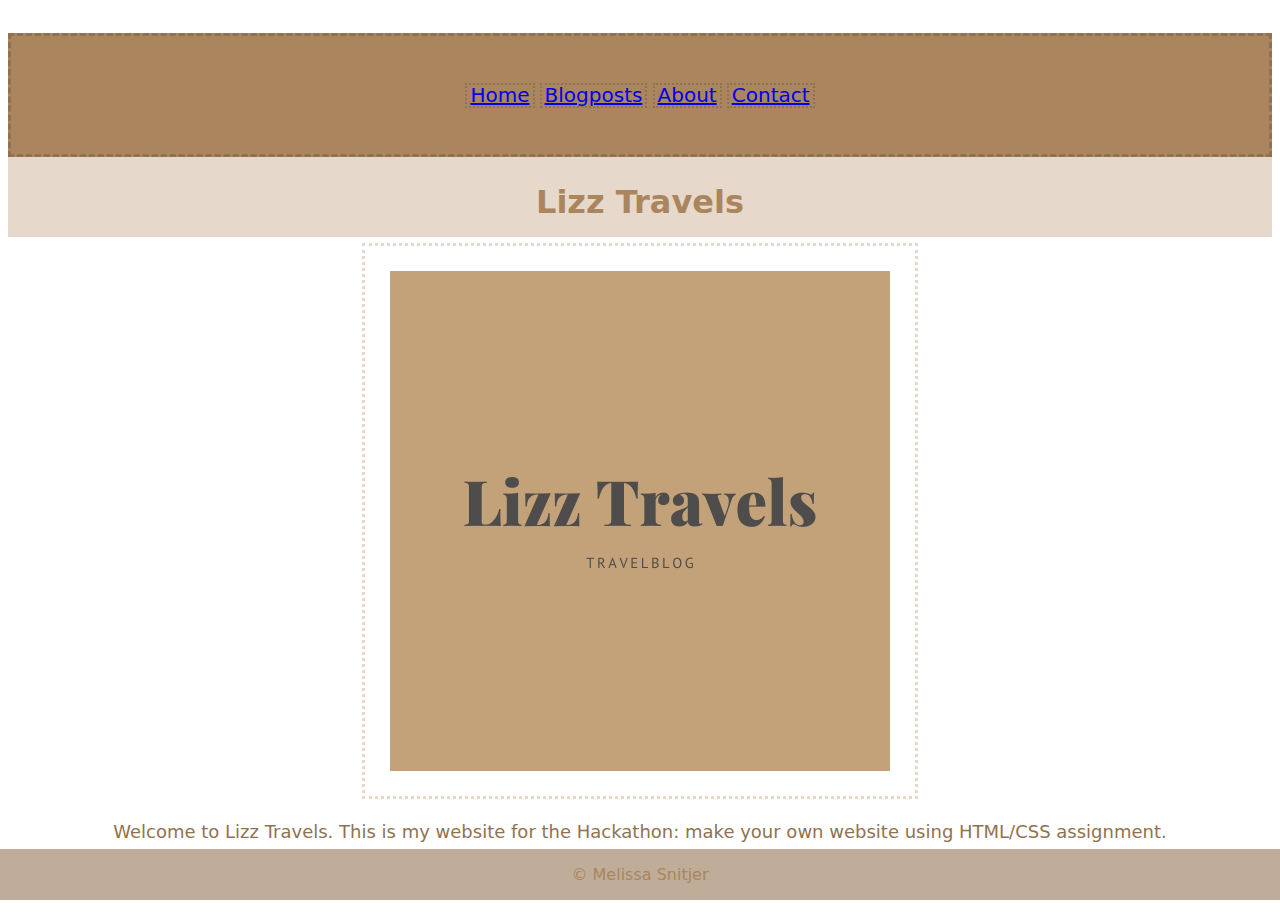
<file: Hackathon/index.html>
<!DOCTYPE html>
<html lang="en">
    <head>
        <meta charset="UTF-8">
        <meta name="viewport" content="width=device-width, initial-scale=1.0">
        <meta http-equiv="X-UA-Compatible" content="ie=edge">
        <title>Lizz Travels</title>
        <link rel="stylesheet" href="style.css">  
    </head>
<body>
    <div class="container">
        <div id="menu">
            <div class="table">
                <ul id="horizontal">
                    <li><a href="index.html">Home</a></li>
                    <li><a href="blogposts.html">Blogposts</a></li>
                    <li><a href="about.html">About</a></li>
                    <li><a href="contact.html">Contact</a></li>
                </ul>
            </div>
        </div>
    <div class="content">
        <h1>Lizz Travels</h1>
        <img src="Lizz Travels.png" class="logo">
        <p>
            Welcome to Lizz Travels. This is my website for the Hackathon: make your own website using HTML/CSS assignment.
        </p>
    </div>
    <footer class="footer">
        © Melissa Snitjer
    </footer>
    </div>
</body>
</html>
</file>
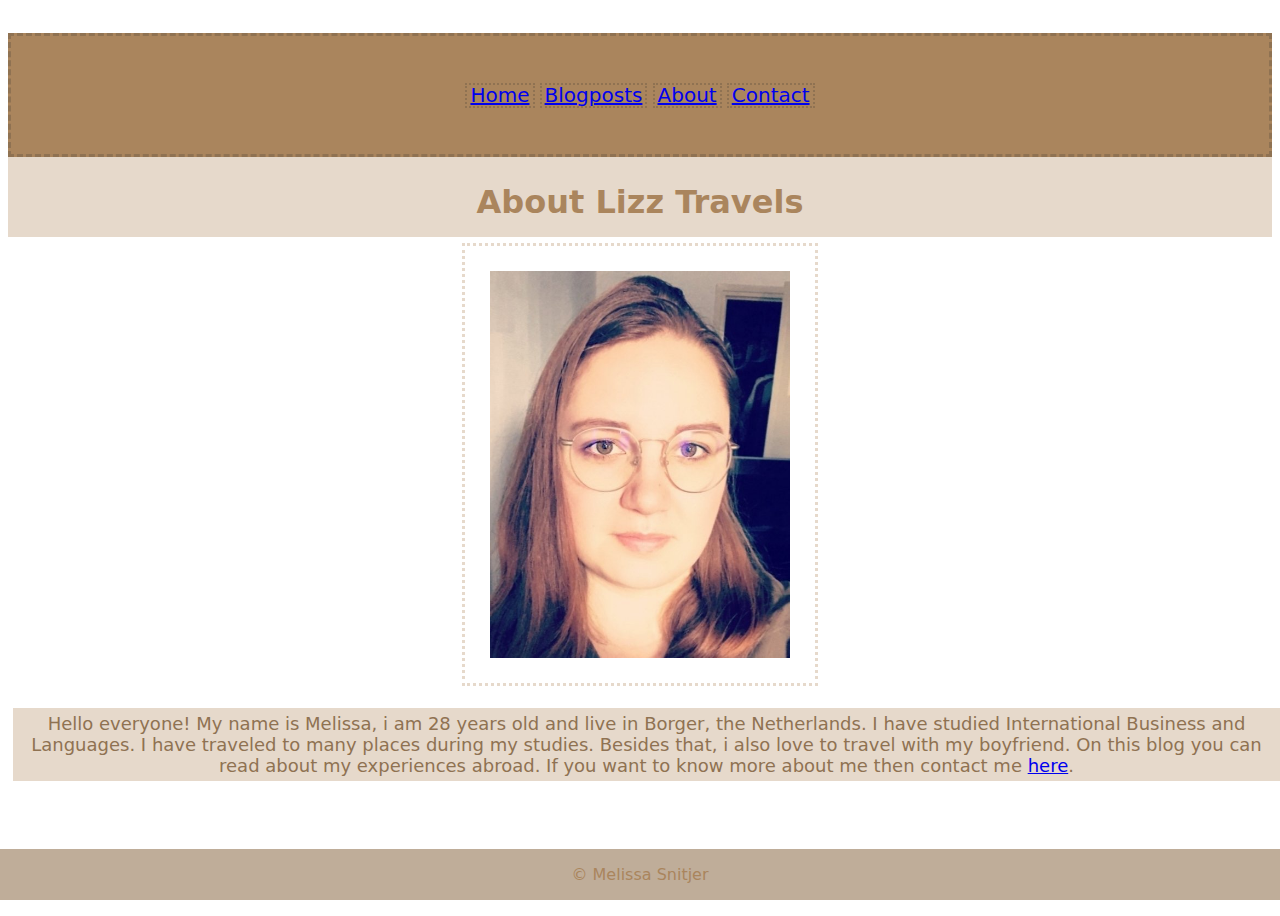
<file: Hackathon/about.html>
<!DOCTYPE html>
<html>
  <head>
    <title>About</title>
    <meta name="viewport" content="width=device-width, initial-scale=1.0" />
    <link rel="stylesheet" href="style.css" />
  </head>
  <body>
    <div class="container">
        <div id="menu">
            <div class="table">
                <ul id="horizontal">
                    <li><a href="index.html">Home</a></li>
                    <li><a href="blogposts.html">Blogposts</a></li>
                    <li><a href="about.html">About</a></li>
                    <li><a href="contact.html">Contact</a></li>
                </ul>
            </div>
        </div>
        <div class="content">
          <h1>About Lizz Travels</h1>
          <img src="ik.JPG" class="ik"/>
          <p class="about">
            Hello everyone!
            My name is Melissa, i am 28 years old and live in Borger, the Netherlands.
            I have studied International Business and Languages. I have traveled to many places during my studies. 
            Besides that, i also love to travel with my boyfriend. On this blog you can read about my experiences abroad.

            If you want to know more about me then contact me <a href="contact.html">here</a>.
          </p>
        </div>
    </div>
    <footer class="footer">
      © Melissa Snitjer
    </footer>
  </body>
</html>
</file>
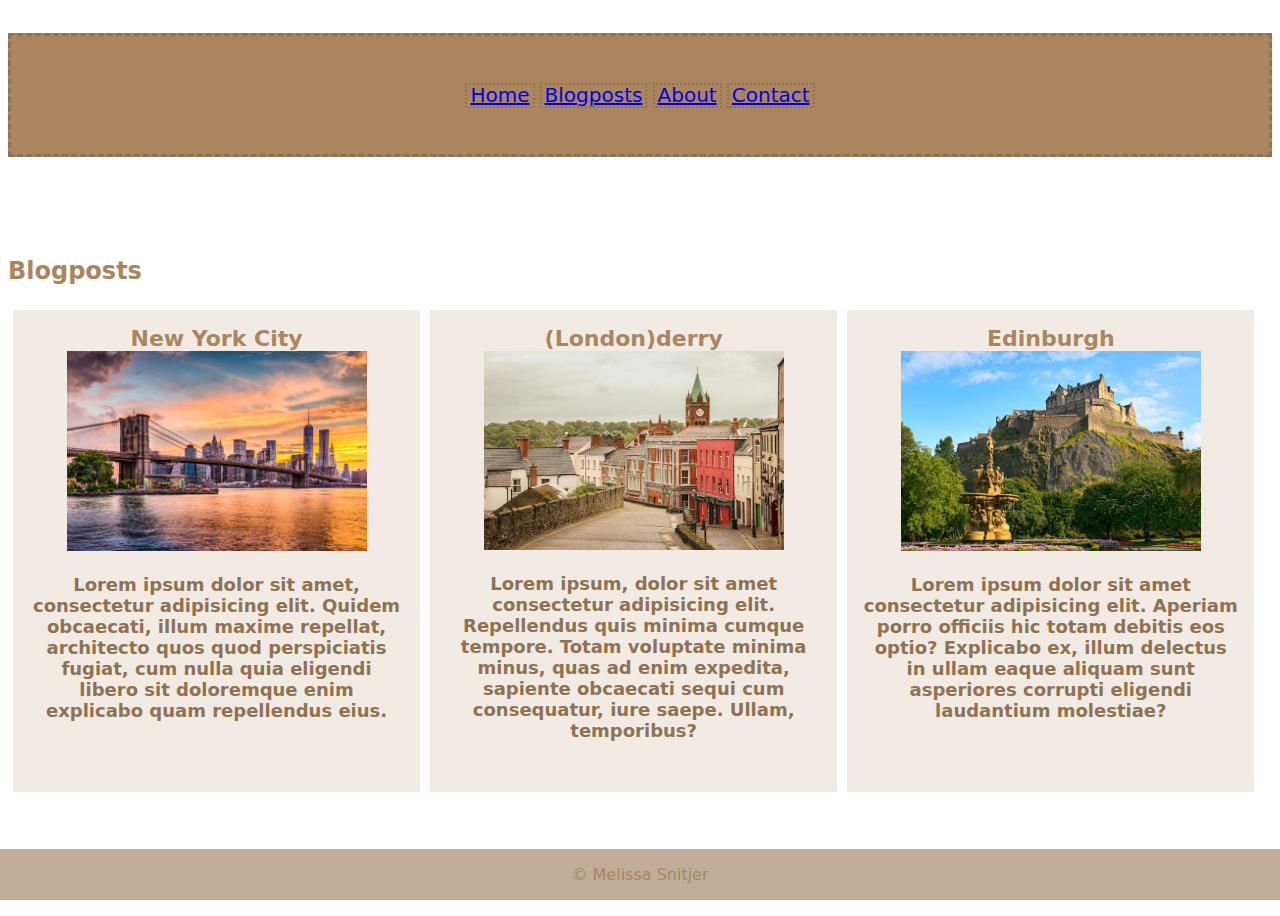
<file: Hackathon/blogposts.html>
<!DOCTYPE html>
<head>
    <title>Blogposts</title>
    <meta name="viewport" content="width=device-width, initial-scale=1.0" />
    <link rel="stylesheet" href="style.css" />
  </head>
 <body>
  <div class="container">
    <div id="menu">
      <div class="table">
        <ul id="horizontal">
          <li><a href="index.html">Home</a></li>
          <li><a href="blogposts.html">Blogposts</a></li>
          <li><a href="about.html">About</a></li>
          <li><a href="contact.html">Contact</a></li>
        </ul>
      </div>
    </div>
</div>
<h2>Blogposts</h2>
  <div class="blogposts">
    <div class="blog">New York City
    <img width= "300px" src="stocknyc.jpeg">
    <p>Lorem ipsum dolor sit amet, consectetur adipisicing elit. Quidem obcaecati, illum maxime repellat, architecto quos quod perspiciatis fugiat, cum nulla quia eligendi libero sit doloremque enim explicabo quam repellendus eius.</p>
  </div>
  <div class="blog">(London)derry
    <img width="300px" src="stockderry.jpeg">
    <p>Lorem ipsum, dolor sit amet consectetur adipisicing elit. Repellendus quis minima cumque tempore. Totam voluptate minima minus, quas ad enim expedita, sapiente obcaecati sequi cum consequatur, iure saepe. Ullam, temporibus?</p>
  </div>
  <div class="blog">Edinburgh
    <img width="300px" src="stockedinburgh.jpeg">
    <p>Lorem ipsum dolor sit amet consectetur adipisicing elit. Aperiam porro officiis hic totam debitis eos optio? Explicabo ex, illum delectus in ullam eaque aliquam sunt asperiores corrupti eligendi laudantium molestiae?</p>
</div>
  </div>
  <footer class="footer">
    © Melissa Snitjer
</footer>
 </body>
</file>
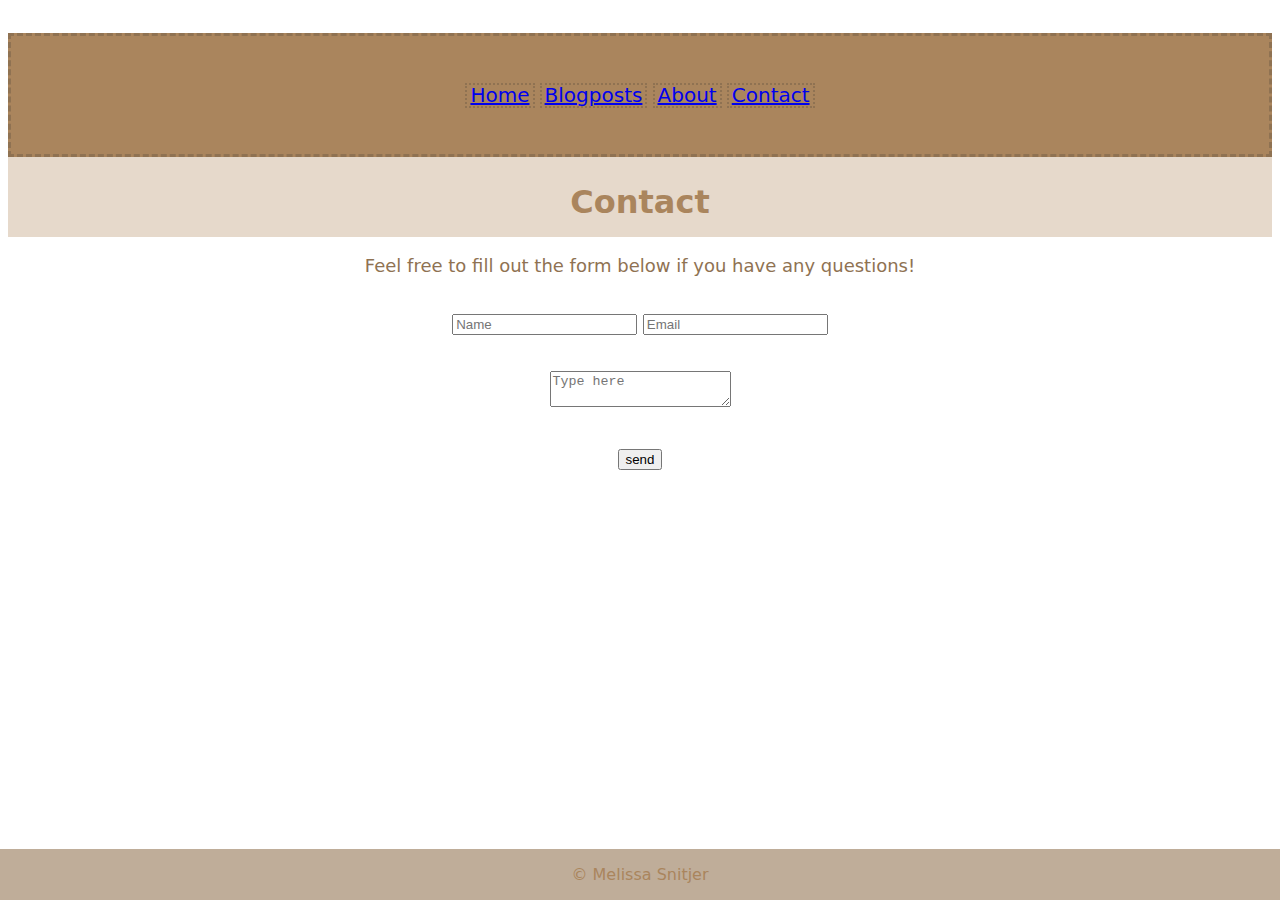
<file: Hackathon/contact.html>
<!DOCTYPE html>
<head>
    <title>Contact</title>
    <meta name="viewport" content="width=device-width, initial-scale=1.0" />
    <link rel="stylesheet" href="style.css" />
  </head>
  <body>
    <div class="container">
      <div id="menu">
        <div class="table">
          <ul id="horizontal">
            <li><a href="index.html">Home</a></li>
            <li><a href="blogposts.html">Blogposts</a></li>
            <li><a href="about.html">About</a></li>
            <li><a href="contact.html">Contact</a></li>
          </ul>
        </div>
      </div>
      <div class="content">
        <h1>Contact</h1>
      </div>
      <p class="contact-form">
        Feel free to fill out the form below if you have any questions!
      </p>
      <form name="contact" method="post" data-netlify="true">
        <p>
          <input type="text" placeholder="Name"/>
          <input type="text" placeholder="Email"/>
        </p>
        <p>
        <textarea placeholder="Type here"></textarea>
        </p>
        <p>
          <input type="submit" value="send"/>
        </p>
      </form>
      <footer class="footer">
        © Melissa Snitjer
    </footer>
    </div>
</body>
</file>
<file: Hackathon/style.css>
html{
    margin: auto;
}

body{
    min-height: 100vh;
    display: flex;
    flex-direction: column;
    color: #aa855d;
    font-family: system-ui, -apple-system, BlinkMacSystemFont, 'Segoe UI', Roboto, Oxygen, Ubuntu, Cantarell, 'Open Sans', 'Helvetica Neue', sans-serif;
    font-style: normal;
    font-weight: normal;
}

.container{
    display: grid;
    grid-gap:0px;
    grid-template-columns: repeat(12, 1fr);
    grid-template-rows: auto 1fr auto;
}

#menu{
    background: #aa855d;
    border-style: dashed;
    border-color: #8f7252;
    grid-column: 1/-1;
    padding:2%;
    margin-top: 2%;
    text-align: center;
}

li{
    display: inline-block;
    border: #8f7252 2px dotted;
    padding: 3px;
    list-style: none;
    line-height: 15px;
    word-spacing: 3px;
    text-align: center;
    white-space: initial;
    font-size: 20px;
}

table{
    display: table;
    margin: 0 auto;
    background-color: #8f7252;
}

#horizontal{
    grid-column: 1/-1;
    list-style: none;
    padding: 5px;
}

.content{
    background-color: #e6d9cb;
    grid-column: 1/-1;
    padding: 5px;
    text-align: center;
}

p{
    text-align: center;
    grid-column: 1/-1;
    font-size: 18px;
    color: #8f7252;
}

.ik{
    width: 300px;
    padding: 2%;
    border-style: dotted;
    border-color: #e6d9cb;
    padding: 2%;
    color: #8f7252;
    margin-top: auto;
}

.about{
    background-color: #e6d9cb;
    grid-column: 1/-1;
    padding: 5px;
    text-align: center;
    position: absolute;
}

form{
    grid-column: 1/-1;
    display: grid;
    align-items: center;
    position:relative;
}

.logo{
    width: auto;
    padding: 2%;
    border-style: dotted;
    border-color: #e6d9cb;
    padding: 2%;
    color: #8f7252;
    margin-top: auto;
}

.blogposts{
    display: grid;
    grid-template-columns: 33% 33% 33%;
    text-align: center;
}

.blog{
    padding: 16px;
    height: 450px;
    margin: 5px;
    background-color: #f2ebe4;
    font-size: 22px;
    font-weight:bold;
}

.footer{
    position: fixed;
    right: 0;
    bottom: 0;
    left: 0;
    padding: 1rem;
    background-color: #bfad99;
    text-align: center;
}

@media (min-width: 768px) {
    .container {
        grid-template-columns: 250px 1fr;
        grid-template-rows: 1fr 200px 80px;
        grid-template-areas: 
        "header main"
        "header blogposts"
        "header  footer";
    }
}
@media screen and (min-width: 1280px) {
        .container {
        grid-template-columns: 1fr 700px 1fr;
        grid-template-rows: 1fr 80px;
        grid-template-areas: 
        "header main blogposts"
        "header footer blogposts";
        }
}
</file>
